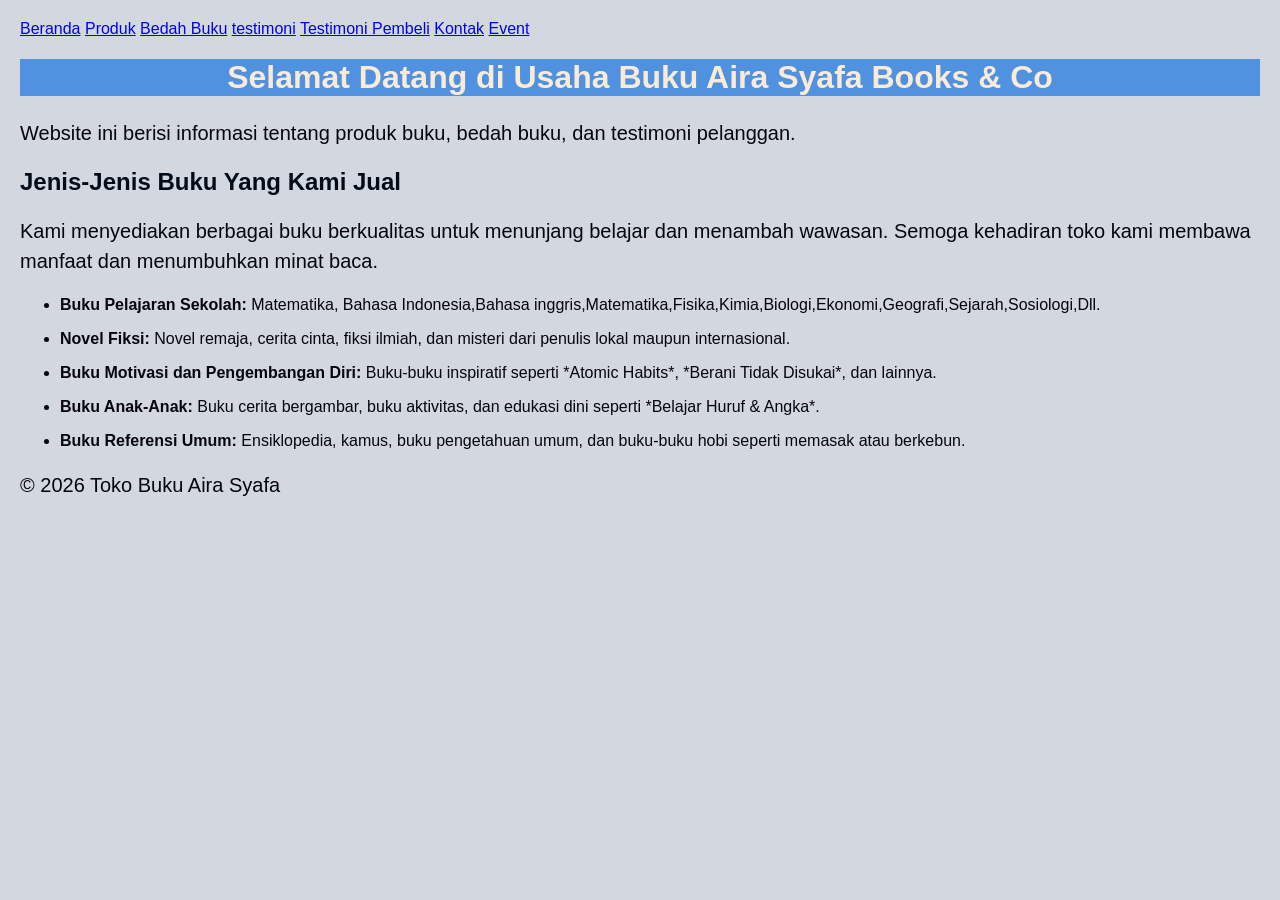
<file: index.html>
<!DOCTYPE html>
<html lang="id">
<head>
<meta charset="UTF-8">
<meta name="viewport" content="width=device-width, initial-
scale=1.0">
<title>Profil Usaha Buku</title>
<link rel="stylesheet" href="style.css" />
</head>
    <nav>
    <a href="index.html">Beranda</a>
    <a href="produk.html">Produk</a>
    <a href="bedah-buku.html">Bedah Buku</a>
    <a href="testimoni.html">testimoni</a>
    <a href="tampil-testimoni.html">Testimoni Pembeli</a>
    <a href="kontak.html">Kontak</a>
    <a href="event.html">Event</a>
</nav>
<body>
<h1>Selamat Datang di Usaha Buku Aira Syafa Books & Co</h1>
<p>Website ini berisi informasi tentang produk buku, bedah
buku, dan testimoni pelanggan.</p>
<h2>Jenis-Jenis Buku Yang Kami Jual </h2>
<p>Kami menyediakan berbagai buku berkualitas untuk menunjang belajar dan menambah wawasan. Semoga kehadiran toko kami membawa manfaat dan menumbuhkan minat baca.</p>
<ul>
<li><strong> Buku Pelajaran Sekolah:</strong> Matematika, Bahasa Indonesia,Bahasa inggris,Matematika,Fisika,Kimia,Biologi,Ekonomi,Geografi,Sejarah,Sosiologi,Dll.</li>

</ul>

<ul>
<li><strong>Novel Fiksi:</strong> Novel remaja, cerita cinta, fiksi ilmiah, dan misteri dari penulis lokal maupun internasional.</li>

</ul>

<ul>
<li><strong>Buku Motivasi dan Pengembangan Diri:</strong> Buku-buku inspiratif seperti *Atomic Habits*, *Berani Tidak Disukai*, dan lainnya.</li>
</ul>

<ul>
<li><strong>Buku Anak-Anak:</strong> Buku cerita bergambar, buku aktivitas, dan edukasi dini seperti *Belajar Huruf & Angka*.</li>
</ul>
<ul>
<li><strong>Buku Referensi Umum:</strong> Ensiklopedia, kamus, buku pengetahuan umum, dan buku-buku hobi seperti memasak atau berkebun.</li>
</ul>
<footer>
    <p>&copy; 2026 Toko Buku Aira Syafa</p>
</footer>
</body>
</html>
</file>
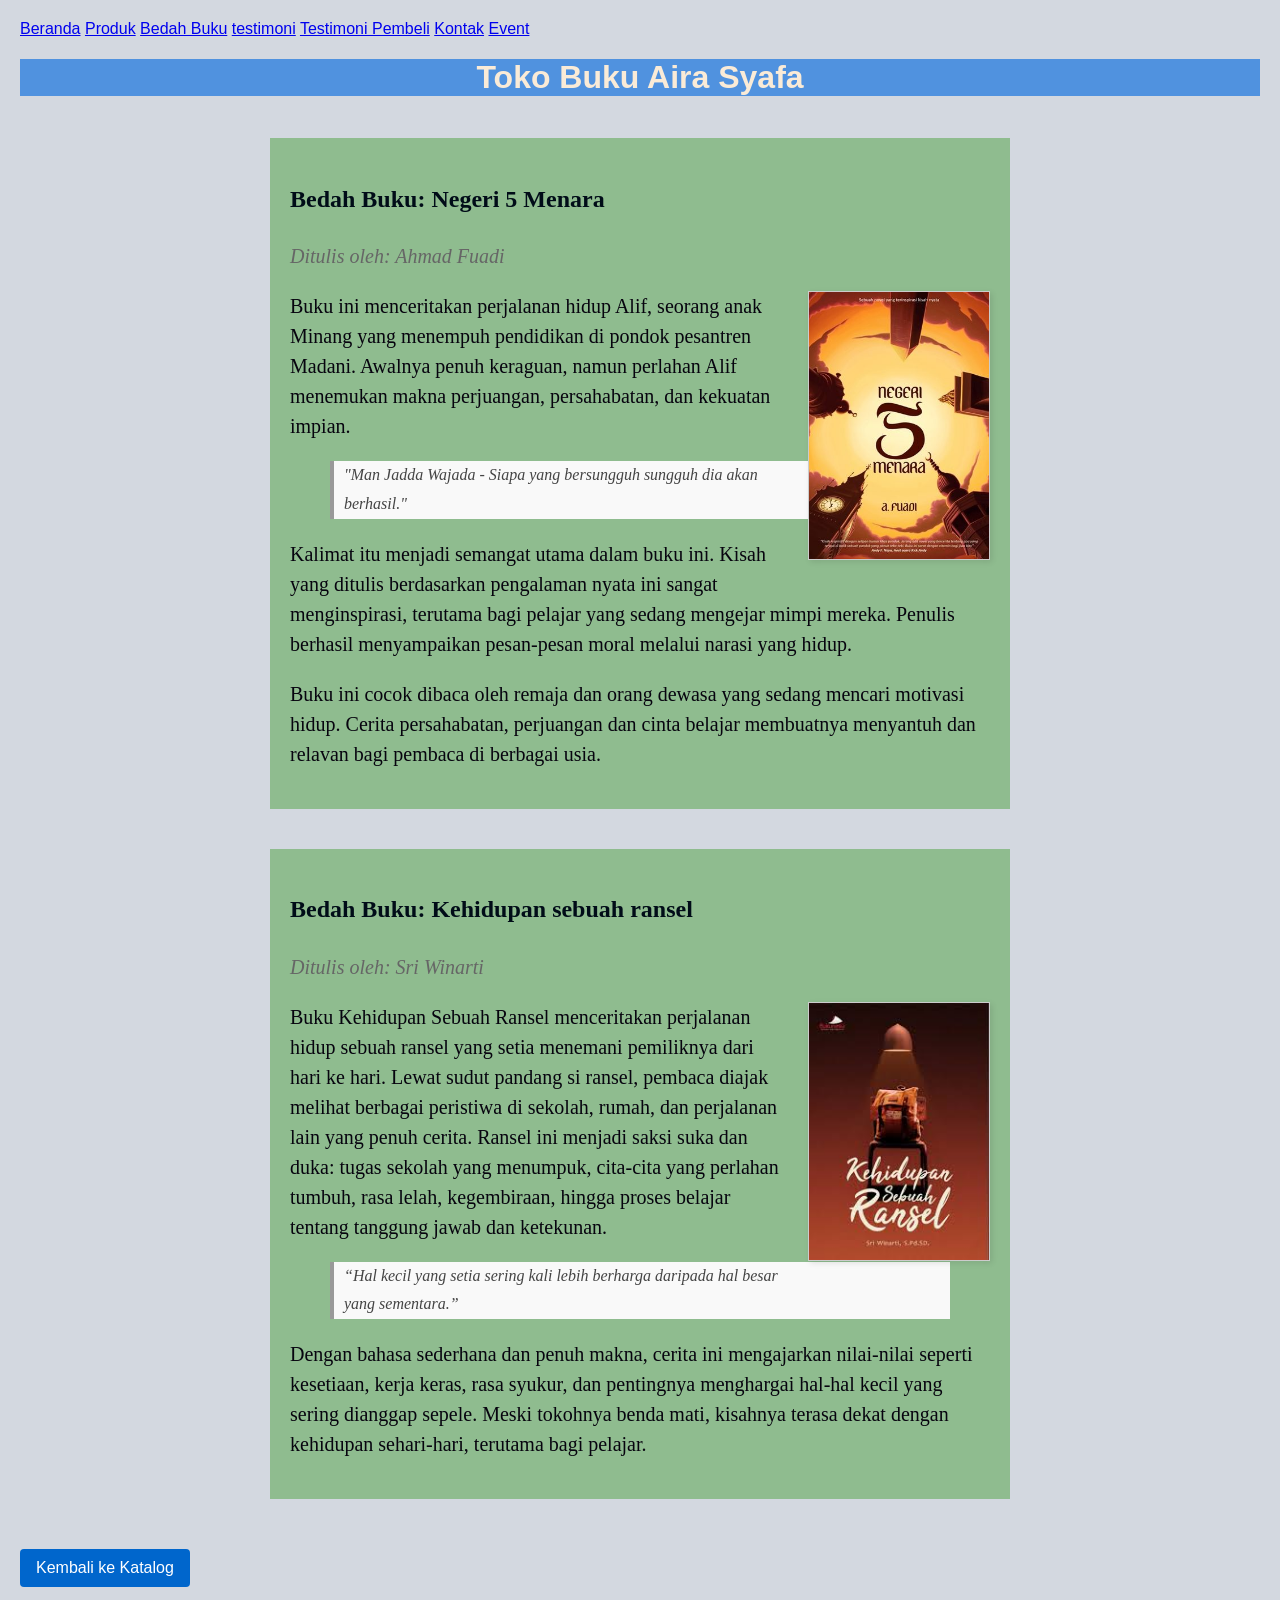
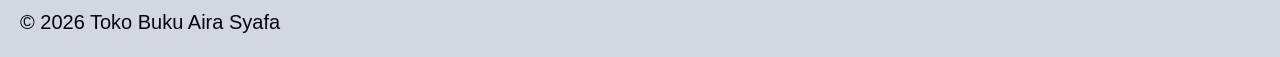
<file: bedah-buku.html>
<html lang="id">
<head>
<meta charset="UTF-8">
<meta name="viewport" content="width=device-width, initial-
scale=1.0">
<title>Profil Usaha Buku</title>
<link rel="stylesheet" href="style.css" />
</head>
<body>
<nav>
    <a href="index.html">Beranda</a>
    <a href="produk.html">Produk</a>
    <a href="bedah-buku.html">Bedah Buku</a>
    <a href="testimoni.html">testimoni</a>
    <a href="tampil-testimoni.html">Testimoni Pembeli</a>
    <a href="kontak.html">Kontak</a>
    <a href="event.html">Event</a>
</nav>
<h1>Toko Buku Aira Syafa </h1>
<section class="daftar-produk">
<main class="artikel">
    <h2>Bedah Buku: Negeri 5 Menara</h2>
    <p class="penulis">Ditulis oleh: Ahmad Fuadi</p>
    <img src="Negeri 5 Menara.jpg" alt="Sampul Negeri 5 Menara" class="sampul">
    <p> Buku ini menceritakan perjalanan hidup Alif, seorang anak Minang yang menempuh pendidikan di pondok pesantren Madani.
        Awalnya penuh keraguan, namun perlahan Alif menemukan makna perjuangan, persahabatan, dan kekuatan impian.
    </p>
    <blockquote>"Man Jadda Wajada - Siapa yang bersungguh sungguh dia akan berhasil."</blockquote>
    <p>Kalimat itu menjadi semangat utama dalam buku ini. Kisah yang ditulis berdasarkan pengalaman nyata ini sangat menginspirasi, terutama bagi pelajar yang sedang mengejar mimpi mereka. Penulis berhasil menyampaikan pesan-pesan moral melalui narasi yang hidup.</p>
    <p>Buku ini cocok dibaca oleh remaja dan orang dewasa yang sedang mencari motivasi hidup. Cerita persahabatan, perjuangan dan cinta belajar membuatnya menyantuh dan relavan bagi pembaca di berbagai usia.</p>
    </p>
    </main>
    </section>
<section class="daftar-produk">
    <main class="artikel">
        <h2>Bedah Buku: Kehidupan sebuah ransel</h2>
    <p class="penulis">Ditulis oleh: Sri Winarti</p>
    <img src="ransel.jpg" alt="Sampul Kehidupan sebuah ransel" class="sampul">
    <p>Buku Kehidupan Sebuah Ransel menceritakan perjalanan hidup sebuah ransel yang setia menemani pemiliknya dari hari ke hari. Lewat sudut pandang si ransel, pembaca diajak melihat berbagai peristiwa di sekolah, rumah, dan perjalanan lain yang penuh cerita. Ransel ini menjadi saksi suka dan duka: tugas sekolah yang menumpuk, cita-cita yang perlahan tumbuh, rasa lelah, kegembiraan, hingga proses belajar tentang tanggung jawab dan ketekunan.</p>
    <blockquote>“Hal kecil yang setia sering kali lebih berharga daripada hal besar yang sementara.”</blockquote>
    <p>Dengan bahasa sederhana dan penuh makna, cerita ini mengajarkan nilai-nilai seperti kesetiaan, kerja keras, rasa syukur, dan pentingnya menghargai hal-hal kecil yang sering dianggap sepele. Meski tokohnya benda mati, kisahnya terasa dekat dengan kehidupan sehari-hari, terutama bagi pelajar.</p>
    </main>
</section>
         <a href="produk.html" class="btn-kembali"> Kembali ke Katalog</a>
</main>
<footer>
    <p>&copy; 2026 Toko Buku Aira Syafa</p>
</footer>
</body>

</html>
</file>
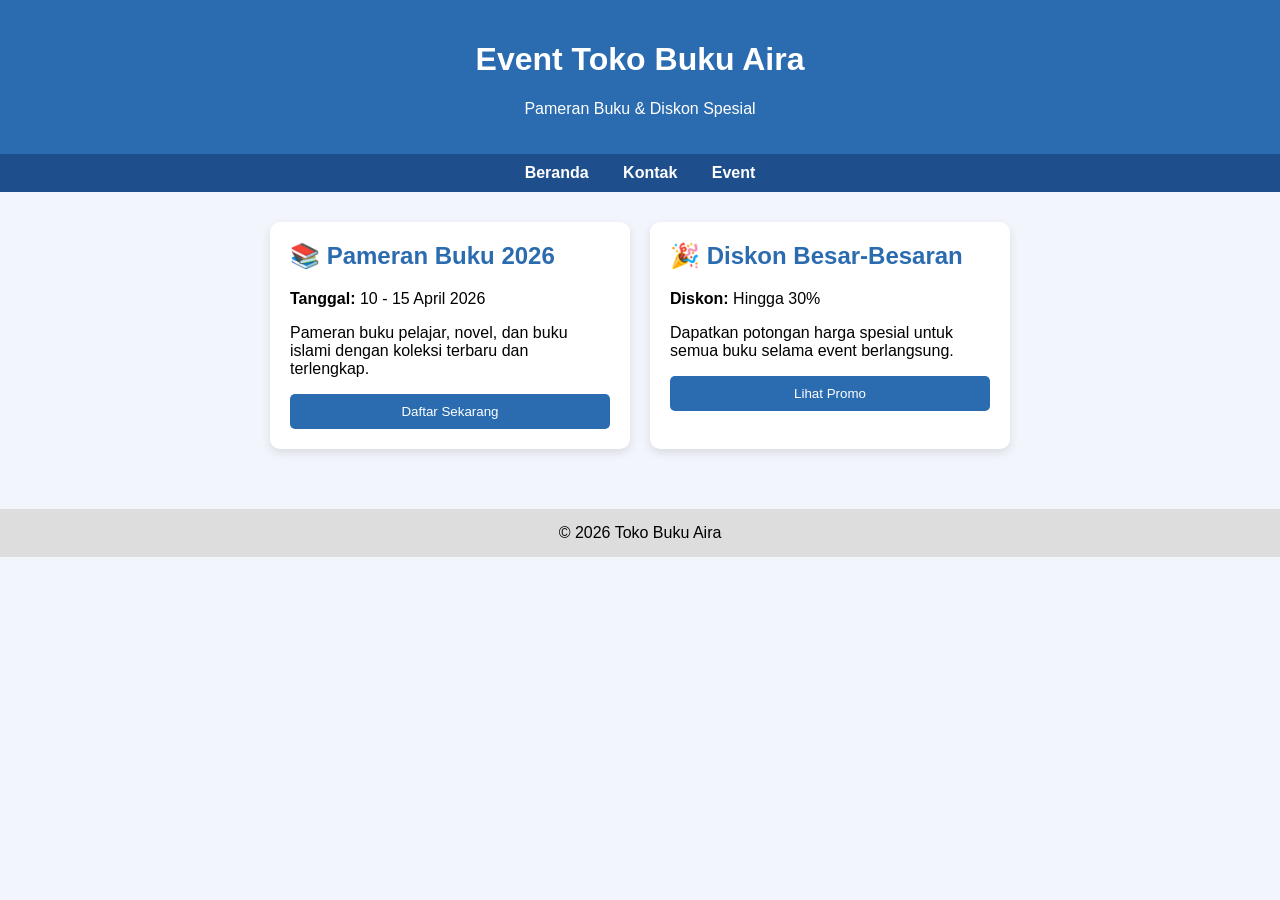
<file: event.html>
<!DOCTYPE html>
<html lang="id">
<head>
    <meta charset="UTF-8">
    <meta name="viewport" content="width=device-width, initial-scale=1.0">
    <title>Event - Toko Buku Aira</title>

    <style>
        body {
            font-family: Arial, sans-serif;
            margin: 0;
            background-color: #f2f5fb;
        }

        header {
            background-color: #2b6cb0;
            color: white;
            text-align: center;
            padding: 20px;
        }

        nav {
            background-color: #1e4e8c;
            padding: 10px;
            text-align: center;
        }

        nav a {
            color: white;
            text-decoration: none;
            margin: 0 15px;
            font-weight: bold;
        }

        nav a:hover {
            text-decoration: underline;
        }

        .container {
            padding: 30px;
            display: flex;
            justify-content: center;
            gap: 20px;
            flex-wrap: wrap;
        }

        .card {
            background: white;
            width: 320px;
            padding: 20px;
            border-radius: 10px;
            box-shadow: 0 4px 10px rgba(0,0,0,0.1);
        }

        .card h2 {
            color: #2b6cb0;
            margin-top: 0;
        }

        button {
            background-color: #2b6cb0;
            color: white;
            border: none;
            padding: 10px;
            width: 100%;
            border-radius: 5px;
            cursor: pointer;
        }

        button:hover {
            background-color: #1e4e8c;
        }

        footer {
            text-align: center;
            padding: 15px;
            background: #ddd;
            margin-top: 30px;
        }
    </style>
</head>
<body>

<header>
    <h1>Event Toko Buku Aira</h1>
    <p>Pameran Buku & Diskon Spesial</p>
</header>

<nav>
    <a href="index.html">Beranda</a>
    <a href="kontak.html">Kontak</a>
    <a href="event.html">Event</a>
</nav>

<div class="container">

    <div class="card">
        <h2>📚 Pameran Buku 2026</h2>
        <p><strong>Tanggal:</strong> 10 - 15 April 2026</p>
        <p>Pameran buku pelajar, novel, dan buku islami dengan koleksi terbaru dan terlengkap.</p>
        <button onclick="daftar()">Daftar Sekarang</button>
    </div>

    <div class="card">
        <h2>🎉 Diskon Besar-Besaran</h2>
        <p><strong>Diskon:</strong> Hingga 30%</p>
        <p>Dapatkan potongan harga spesial untuk semua buku selama event berlangsung.</p>
        <button onclick="alert('Selamat! Anda mendapatkan info diskon spesial 🎉')">
            Lihat Promo
        </button>
    </div>

</div>

<footer>
    © 2026 Toko Buku Aira
</footer>

<script>
function daftar() {
    alert("Terima kasih sudah mendaftar Pameran Buku!");
}
</script>

</body>
</html>
</file>
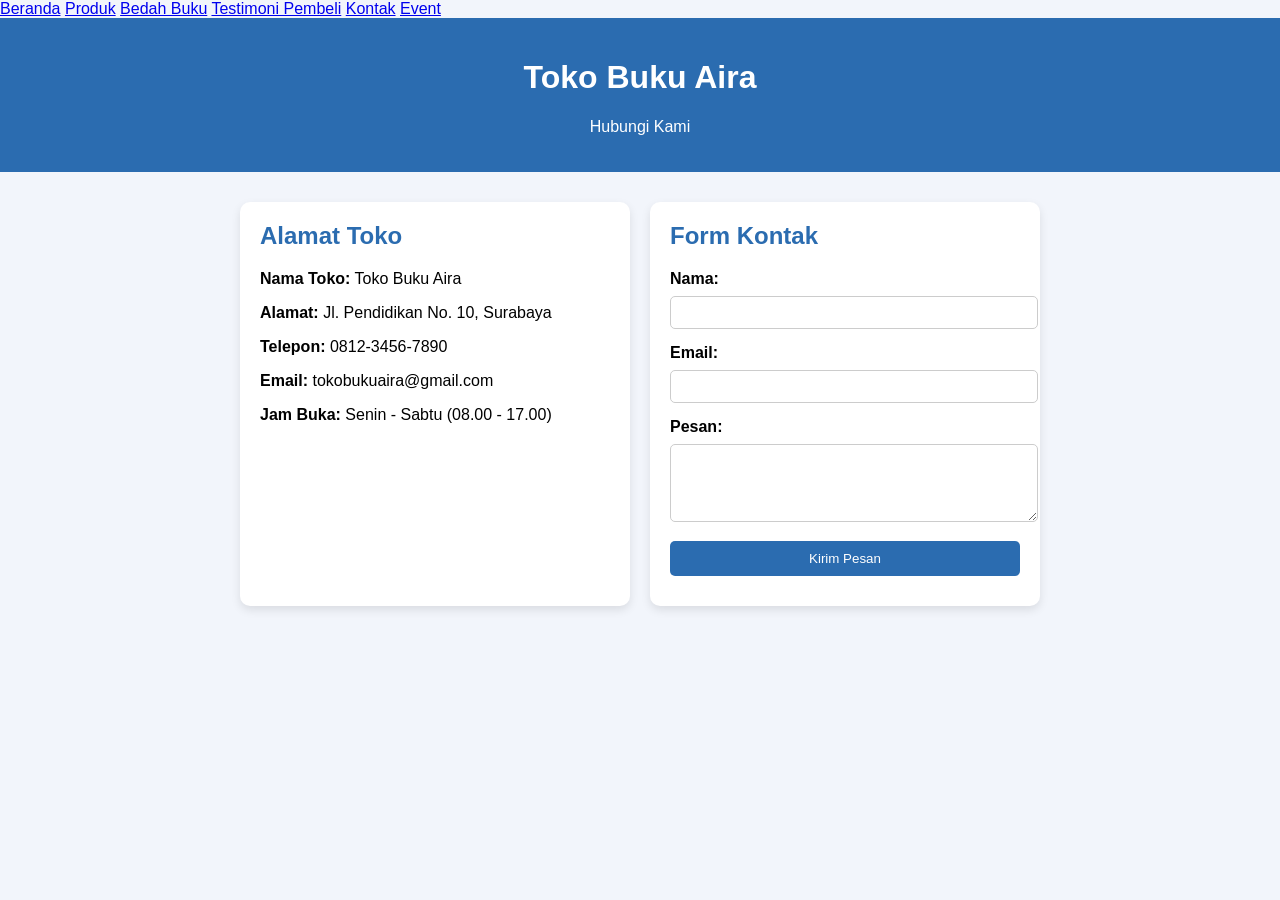
<file: kontak.html>
<!DOCTYPE html>
<html lang="id">
<head>
    <meta charset="UTF-8">
    <meta name="viewport" content="width=device-width, initial-scale=1.0">
    <title>Kontak - Toko Buku Aira</title>

    <style>
        body {
            font-family: Arial, sans-serif;
            background-color: #f2f5fb;
            margin: 0;
        }

        header {
            background-color: #2b6cb0;
            color: white;
            text-align: center;
            padding: 20px;
        }

        .container {
            display: flex;
            flex-wrap: wrap;
            justify-content: center;
            gap: 20px;
            padding: 30px;
        }

        .card {
            background: white;
            padding: 20px;
            width: 350px;
            border-radius: 10px;
            box-shadow: 0 4px 10px rgba(0,0,0,0.1);
        }

        h2 {
            color: #2b6cb0;
            margin-top: 0;
        }

        label {
            font-weight: bold;
        }

        input, textarea {
            width: 100%;
            padding: 8px;
            margin: 8px 0 15px;
            border-radius: 5px;
            border: 1px solid #ccc;
        }

        button {
            width: 100%;
            padding: 10px;
            background-color: #2b6cb0;
            color: white;
            border: none;
            border-radius: 5px;
            cursor: pointer;
        }

        button:hover {
            background-color: #1e4e8c;
        }

        #notifikasi {
            margin-top: 10px;
            color: green;
            font-weight: bold;
            text-align: center;
        }
    </style>
</head>
<body>
<nav>
    <a href="index.html">Beranda</a>
    <a href="produk.html">Produk</a>
    <a href="bedah-buku.html">Bedah Buku</a>
    <a href="testimoni.html"></a>
    <a href="tampil-testimoni.html">Testimoni Pembeli</a>
    <a href="kontak.html">Kontak</a>
    <a href="event.html">Event</a>
</nav>
<header>
    <h1>Toko Buku Aira</h1>
    <p>Hubungi Kami</p>
</header>

<div class="container">

    <!-- Alamat Toko -->
    <div class="card">
        <h2>Alamat Toko</h2>
        <p><strong>Nama Toko:</strong> Toko Buku Aira</p>
        <p><strong>Alamat:</strong> Jl. Pendidikan No. 10, Surabaya</p>
        <p><strong>Telepon:</strong> 0812-3456-7890</p>
        <p><strong>Email:</strong> tokobukuaira@gmail.com</p>
        <p><strong>Jam Buka:</strong> Senin - Sabtu (08.00 - 17.00)</p>
    </div>

    <!-- Form Kontak -->
    <div class="card">
        <h2>Form Kontak</h2>
        <form id="formKontak">
            <label>Nama:</label>
            <input type="text" id="nama" required>

            <label>Email:</label>
            <input type="email" id="email" required>

            <label>Pesan:</label>
            <textarea id="pesan" rows="4" required></textarea>

            <button type="submit">Kirim Pesan</button>
        </form>

        <div id="notifikasi"></div>
    </div>

</div>

<script>
document.getElementById("formKontak").addEventListener("submit", function(e) {
    e.preventDefault();

    let nama = document.getElementById("nama").value;
    document.getElementById("notifikasi").innerHTML =
        "Terima kasih, " + nama + "! Pesan Anda sudah kami terima.";
});
</script>

</body>
</html>
</file>
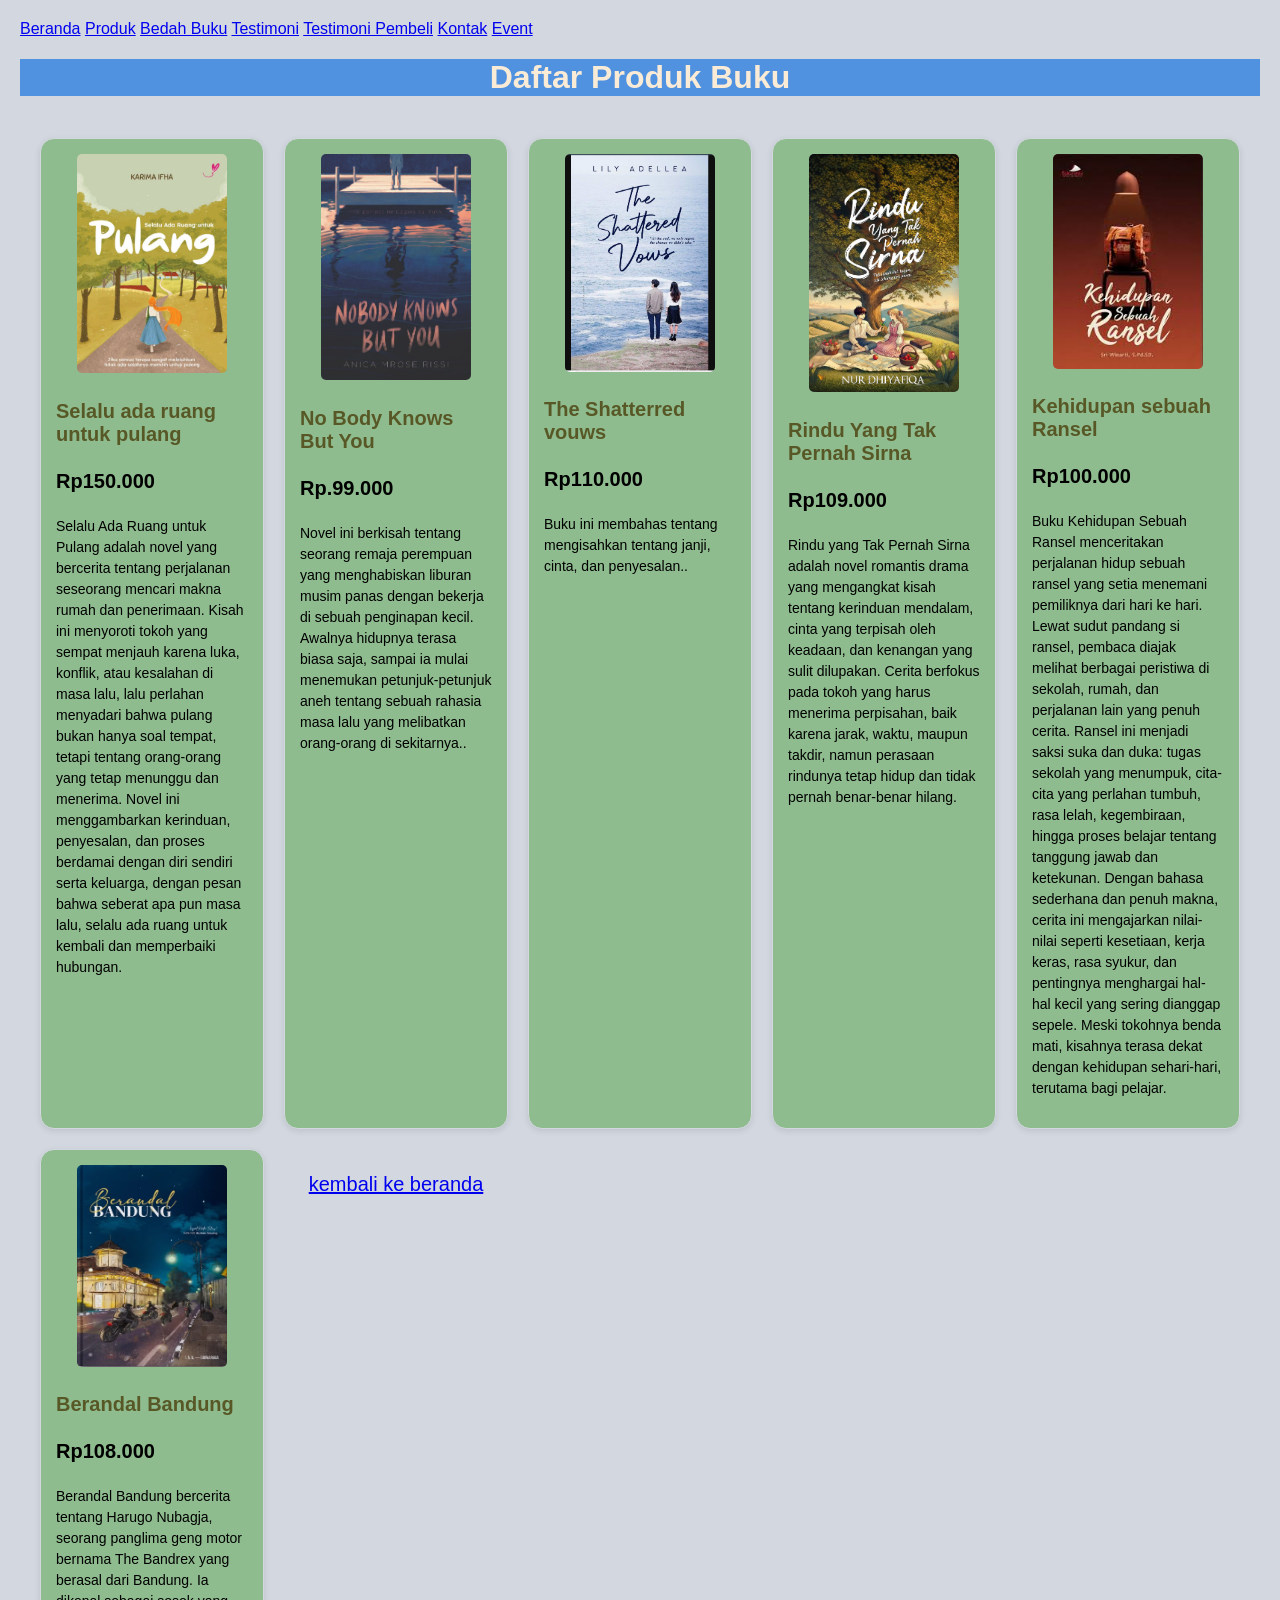
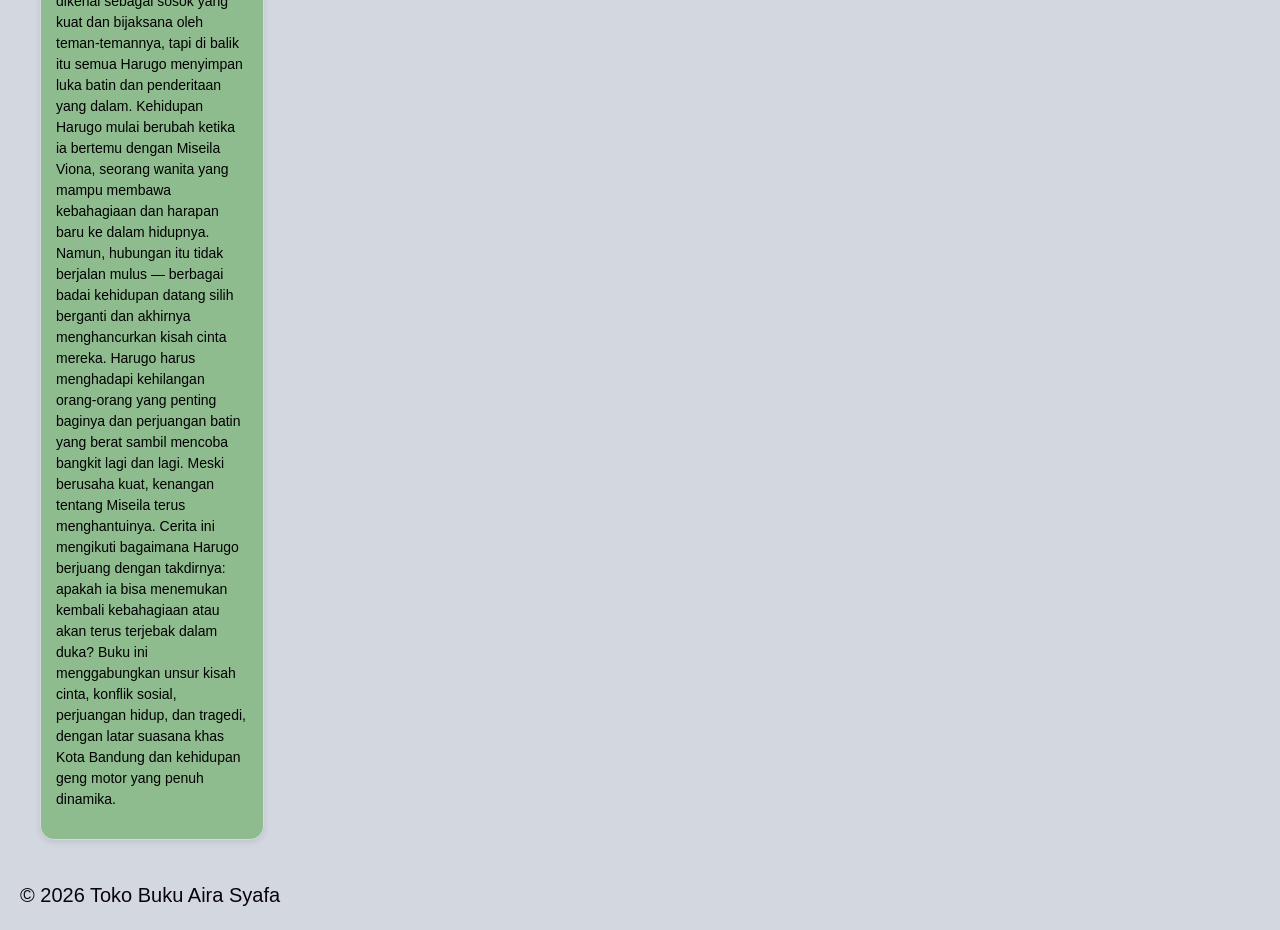
<file: produk.html>
<html lang="id">
<head>
<meta charset="UTF-8">
<meta name="viewport" content="width=device-width, initial-
scale=1.0">
<title>Profil Usaha Buku</title>
<link rel="stylesheet" href="style.css" />
</head>
<body>
<nav>
    <a href="index.html">Beranda</a>
    <a href="produk.html">Produk</a>
    <a href="bedah-buku.html">Bedah Buku</a>
    <a href="testimoni.html">Testimoni</a>
    <a href="tampil-testimoni.html">Testimoni Pembeli</a>
    <a href="kontak.html">Kontak</a>
    <a href="event.html">Event</a>
</nav>
<h1>Daftar Produk Buku</h1>
<section class="daftar-produk"><!-- Poduk-produk akan ditambahkan di sini-->
<div class="produk">
    <img src="produk1.jpg" alt="buku 1" width="150" />
    <h2>Selalu ada ruang untuk pulang</h2>
    <p class="harga">Rp150.000</p>
    <p class="deskripsi">Selalu Ada Ruang untuk Pulang adalah novel yang bercerita tentang perjalanan seseorang mencari makna rumah dan penerimaan. Kisah ini menyoroti tokoh yang sempat menjauh karena luka, konflik, atau kesalahan di masa lalu, lalu perlahan menyadari bahwa pulang bukan hanya soal tempat, tetapi tentang orang-orang yang tetap menunggu dan menerima.

Novel ini menggambarkan kerinduan, penyesalan, dan proses berdamai dengan diri sendiri serta keluarga, dengan pesan bahwa seberat apa pun masa lalu, selalu ada ruang untuk kembali dan memperbaiki hubungan.</p> 
</div>
<div class= "produk"> 
    <img src="produk 2.jpg" alt="buku 2" width="150"/>
    <h2>No Body Knows But You</h2>
    <p class="harga"> Rp.99.000</p>
    <p class="deskripsi">Novel ini berkisah tentang seorang remaja perempuan yang menghabiskan liburan musim panas dengan bekerja di sebuah penginapan kecil. Awalnya hidupnya terasa biasa saja, sampai ia mulai menemukan petunjuk-petunjuk aneh tentang sebuah rahasia masa lalu yang melibatkan orang-orang di sekitarnya..</p> 
</div> 

<div class="produk">
    <img src="produk 3.PNG" alt="buku 3" width="150" />
    <h2>The Shatterred vouws</h2>
    <p class="harga">Rp110.000</p>
    <p class="deskripsi">Buku ini membahas tentang mengisahkan tentang janji, cinta, dan penyesalan..</p> 
</div>
<div class="produk">
    <img src="produk 4.PNG" alt="buku 4" width="150" />
    <h2> Rindu Yang Tak Pernah Sirna</h2>
    <p class="harga">Rp109.000</p>
    <p class="deskripsi">Rindu yang Tak Pernah Sirna adalah novel romantis drama yang mengangkat kisah tentang kerinduan mendalam, cinta yang terpisah oleh keadaan, dan kenangan yang sulit dilupakan. Cerita berfokus pada tokoh yang harus menerima perpisahan, baik karena jarak, waktu, maupun takdir, namun perasaan rindunya tetap hidup dan tidak pernah benar-benar hilang.</p> 
</div>
<div class="produk">
<img src="ransel.jpg" alt="buku 5"/>
<h2>Kehidupan sebuah Ransel</h2>
<p class="harga">Rp100.000</p>
<p class="deskripsi">Buku Kehidupan Sebuah Ransel menceritakan perjalanan hidup sebuah ransel yang setia menemani pemiliknya dari hari ke hari. Lewat sudut pandang si ransel, pembaca diajak melihat berbagai peristiwa di sekolah, rumah, dan perjalanan lain yang penuh cerita. Ransel ini menjadi saksi suka dan duka: tugas sekolah yang menumpuk, cita-cita yang perlahan tumbuh, rasa lelah, kegembiraan, hingga proses belajar tentang tanggung jawab dan ketekunan.
Dengan bahasa sederhana dan penuh makna, cerita ini mengajarkan nilai-nilai seperti kesetiaan, kerja keras, rasa syukur, dan pentingnya menghargai hal-hal kecil yang sering dianggap sepele. Meski tokohnya benda mati, kisahnya terasa dekat dengan kehidupan sehari-hari, terutama bagi pelajar.</p>
</div>
<div class="produk">
<img src="berandal bandung.avif" alt="buku 6"/>
<h2>Berandal Bandung</h2>
<p class="harga">Rp108.000</p>
<p class="deskripsi">Berandal Bandung bercerita tentang Harugo Nubagja, seorang panglima geng motor bernama The Bandrex yang berasal dari Bandung. Ia dikenal sebagai sosok yang kuat dan bijaksana oleh teman-temannya, tapi di balik itu semua Harugo menyimpan luka batin dan penderitaan yang dalam.
Kehidupan Harugo mulai berubah ketika ia bertemu dengan Miseila Viona, seorang wanita yang mampu membawa kebahagiaan dan harapan baru ke dalam hidupnya. Namun, hubungan itu tidak berjalan mulus — berbagai badai kehidupan datang silih berganti dan akhirnya menghancurkan kisah cinta mereka.
Harugo harus menghadapi kehilangan orang-orang yang penting baginya dan perjuangan batin yang berat sambil mencoba bangkit lagi dan lagi. Meski berusaha kuat, kenangan tentang Miseila terus menghantuinya. Cerita ini mengikuti bagaimana Harugo berjuang dengan takdirnya: apakah ia bisa menemukan kembali kebahagiaan atau akan terus terjebak dalam duka?
Buku ini menggabungkan unsur kisah cinta, konflik sosial, perjuangan hidup, dan tragedi, dengan latar suasana khas Kota Bandung dan kehidupan geng motor yang penuh dinamika.
</div>
<p style="text-align:center;">
    <a href="index.html">kembali ke beranda</a> </p>
</section>
<footer>
    <p>&copy; 2026 Toko Buku Aira Syafa</p>
</footer>
</body>
</html>
</file>
<file: style.css>
body { 
    background-color: #d3d8e0; 
    font-family: Arial, Helvetica, sans-serif; 
    color: #07040f; 
    margin: 20px; 
}

h1 { 
    color: antiquewhite; 
    text-align: center; 
    background-color: rgb(80, 146, 223); 
}

h2 { 
    color: #010c18; 
    text-align: left; 
}

p { 
    font-size: 20px; 
    text-align: left; 
    line-height: 1.5; 
}

.daftar-produk {     
    display: grid;     
    grid-template-columns: repeat(auto-fit, minmax(200px, 1fr));     
    gap: 20px;     
    padding: 20px; 
}

.produk {     
    background-color: darkseagreen;     
    border: 1px solid #d3d8e0;     
    padding: 15px;     
    border-radius: 14px;     
    text-align: center;     
    box-shadow: 0 2px 6px rgba(0,0,0,0.1); 
}

.produk img {     
    width: 150px;     
    height: auto;     
    border-radius: 5px;     
    margin-bottom: 10px; 
}

.produk h2 {     
    font-size: 20px;     
    color: rgb(88, 88, 39); 
}

.produk h3 {     
    font-size: 16px;     
    color: #07040f; 
}

.harga {     
    font-weight: bold;     
    color: #000; 
}

.deskripsi {     
    font-size: 14px;     
    color: #000; 
}

.artikel {     
    max-width: 700px;     
    margin: auto;     
    padding: 20px;     
    background-color: darkseagreen;     
    font-family: Georgia, serif;     
    line-height: 1.8; 
}

.artikel .penulis {     
    font-style: italic;     
    color: #666;     
    margin-bottom: 20px; 
}

.artikel .sampul {     
    width: 180px;     
    float: right;     
    margin: 0 0 20px 20px;     
    border: 1px solid #ccc;     
    box-shadow: 2px 2px 6px rgba(0,0,0,0.1); 
}

.artikel blockquote {     
    font-style: italic;     
    border-left: 4px solid #999;     
    padding-left: 10px;     
    color: #444;     
    background-color: #f9f9f9; 
}

.btn-kembali {     
    display: inline-block;     
    margin-top: 30px;     
    padding: 10px 16px;     
    background-color: #0066cc;     
    color: white;     
    text-decoration: none;     
    border-radius: 4px; 
}

.btn-kembali:hover {     
    background-color: #004d99; 
}

.formulir {     
    max-width: 600px;     
    margin: auto;     
    padding: 20px;     
    background-color: #fafafa;     
    border-radius: 10px;     
    box-shadow: 0 0 10px rgba(0,0,0,0.1);     
}

form label {     
    display: block;     
    margin-top: 10px;     
    font-weight: bold; 
}

form input, 
form select,
form textarea {     
    width: 100%;     
    padding: 8px;     
    margin-top: 5px;     
    margin-bottom: 15px;     
    border-radius: 5px;     
    border: 1px solid #ccc; 
}

form button {     
    background-color: #3498db;     
    color: white;     
    padding: 10px 15px;     
    border-radius: 5px;     
    cursor: pointer; 
}

form button:hover {     
    background-color: #2980b9; 
}
</file>
